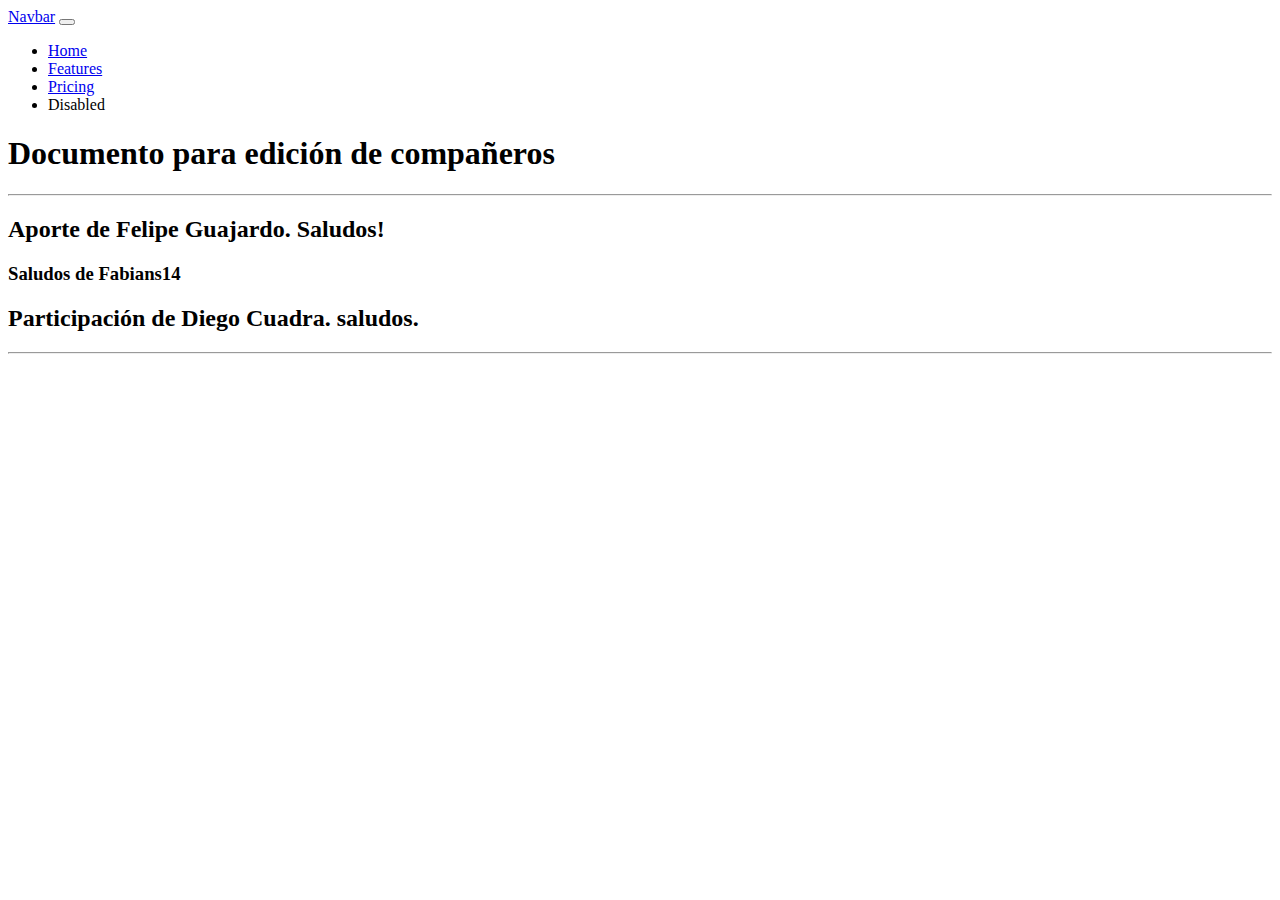
<file: companerosdesafio.html>
<!DOCTYPE html>
<html lang="en">
<head>
    <meta charset="UTF-8">
    <meta http-equiv="X-UA-Compatible" content="IE=edge">
    <meta name="viewport" content="width=device-width, initial-scale=1.0">
    <title>Documento para edición de compañeros</title>

    <!-- CSS only -->
<link href="https://cdn.jsdelivr.net/npm/bootstrap@5.2.0/dist/css/bootstrap.min.css" rel="stylesheet" integrity="sha384-gH2yIJqKdNHPEq0n4Mqa/HGKIhSkIHeL5AyhkYV8i59U5AR6csBvApHHNl/vI1Bx" crossorigin="anonymous">

</head>
<body>
    <nav class="navbar navbar-expand-lg bg-light">
        <div class="container-fluid">
          <a class="navbar-brand" href="#">Navbar</a>
          <button class="navbar-toggler" type="button" data-bs-toggle="collapse" data-bs-target="#navbarNav" aria-controls="navbarNav" aria-expanded="false" aria-label="Toggle navigation">
            <span class="navbar-toggler-icon"></span>
          </button>
          <div class="collapse navbar-collapse" id="navbarNav">
            <ul class="navbar-nav">
              <li class="nav-item">
                <a class="nav-link active" aria-current="page" href="#">Home</a>
              </li>
              <li class="nav-item">
                <a class="nav-link" href="#">Features</a>
              </li>
              <li class="nav-item">
                <a class="nav-link" href="#">Pricing</a>
              </li>
              <li class="nav-item">
                <a class="nav-link disabled">Disabled</a>
              </li>
            </ul>
          </div>
        </div>
      </nav>

    <h1>Documento para edición de compañeros</h1>
    <hr>
    <h2>Aporte de Felipe Guajardo. Saludos!</h2>
    <h3>Saludos de Fabians14</h3>
    <h2>Participación de Diego Cuadra. saludos.</h2>
    <hr>
</body>
</html>
</file>
